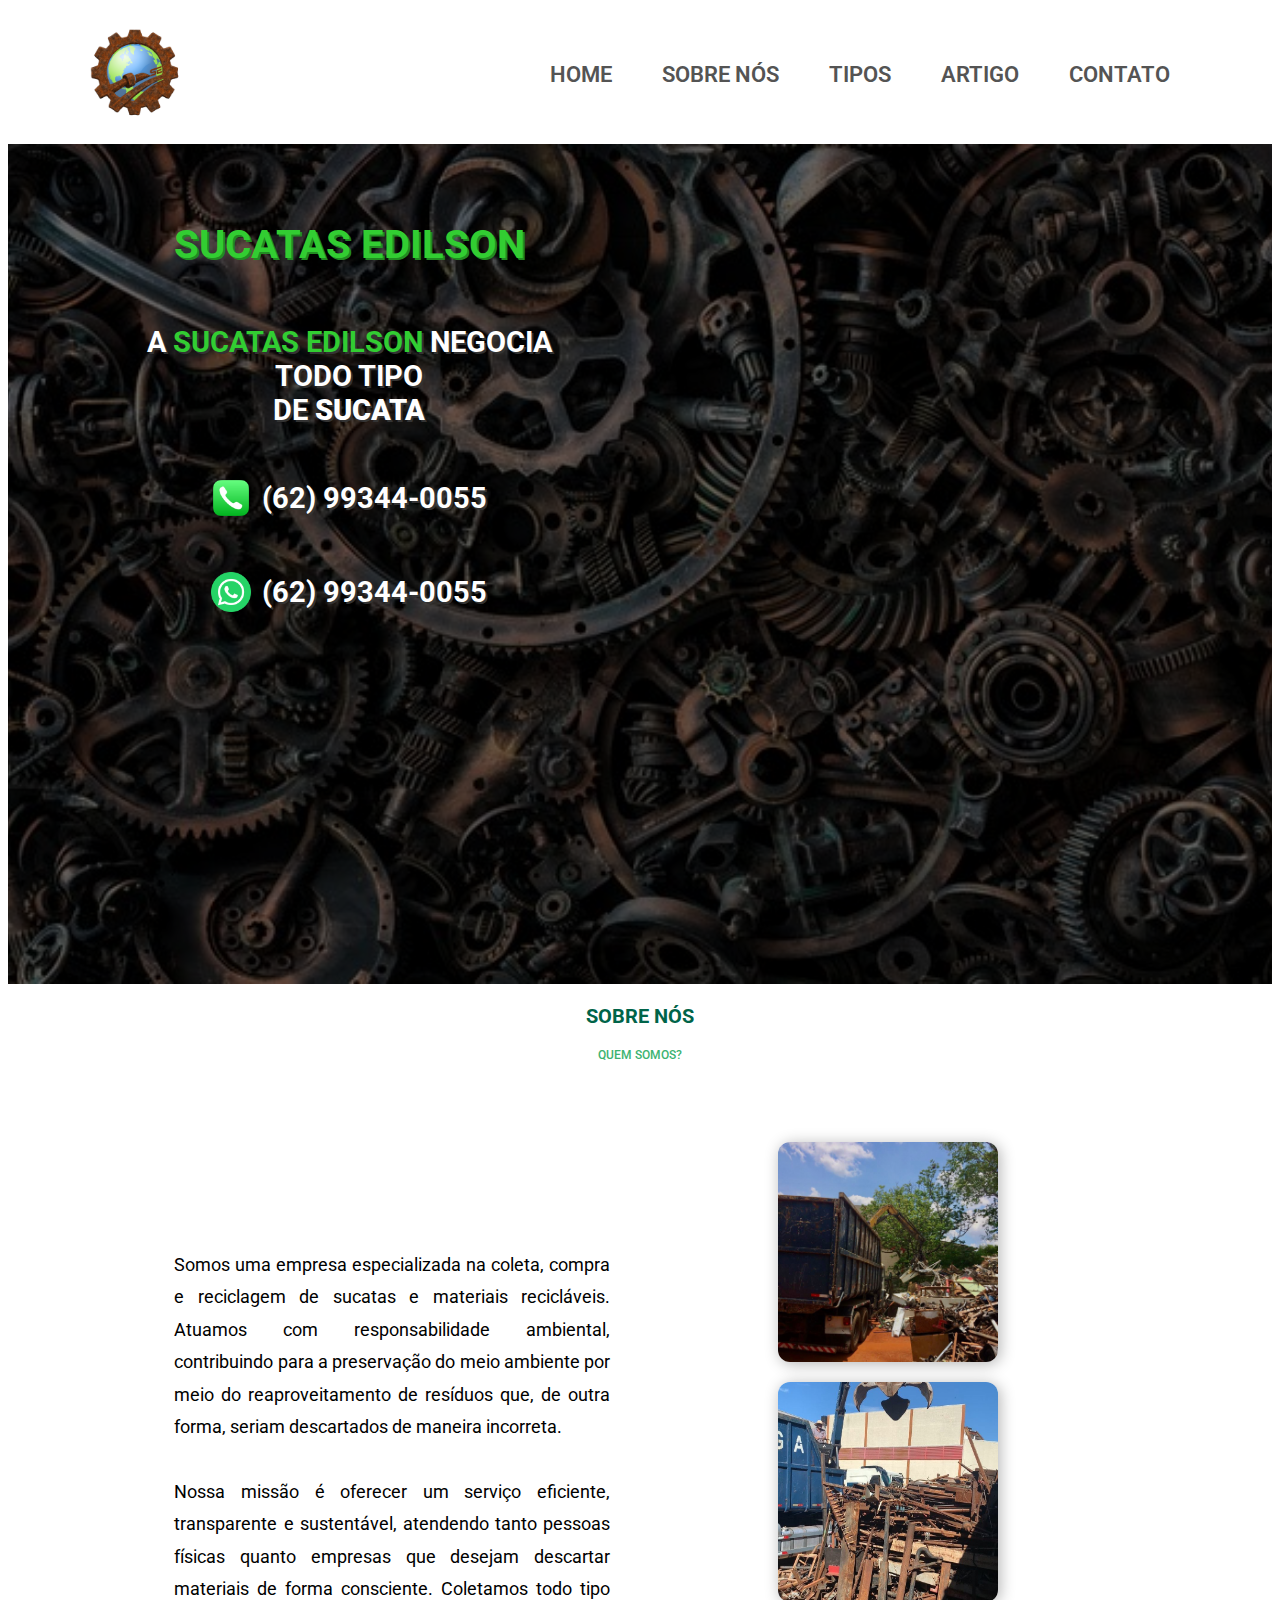
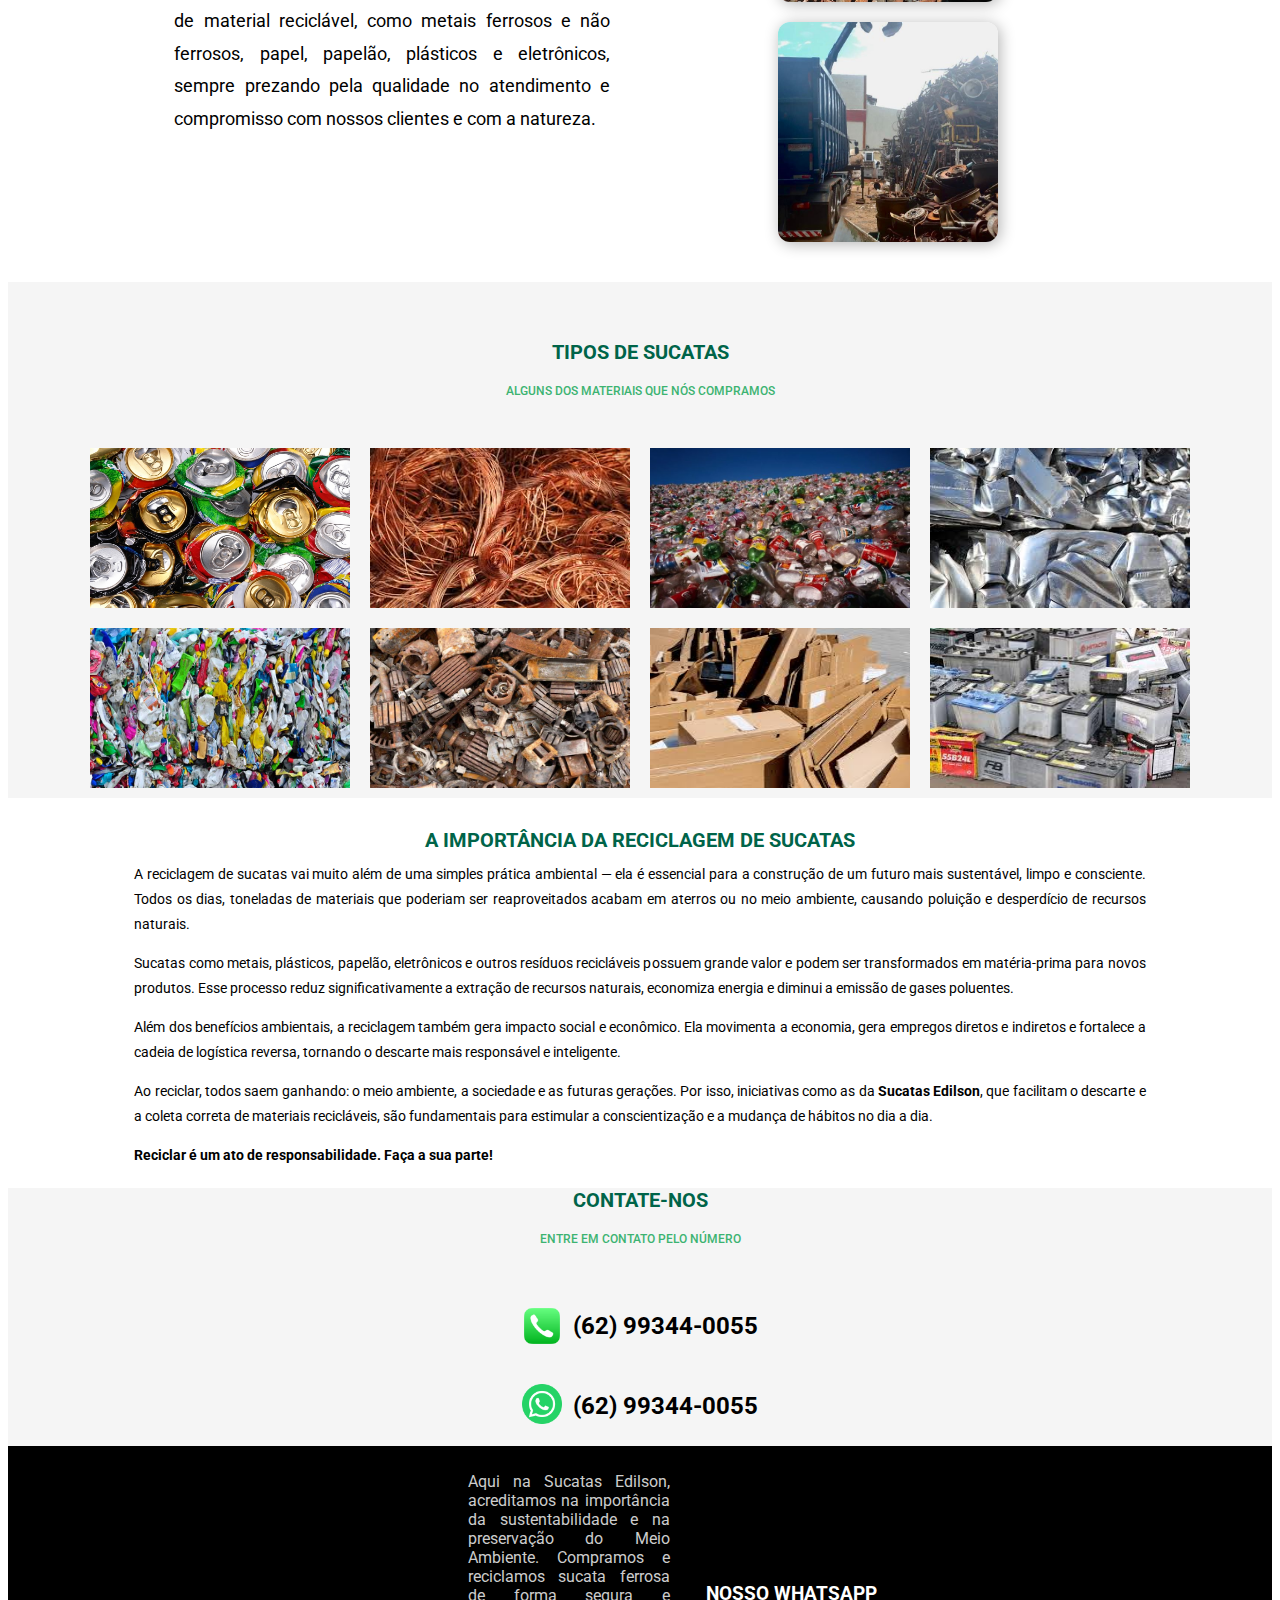
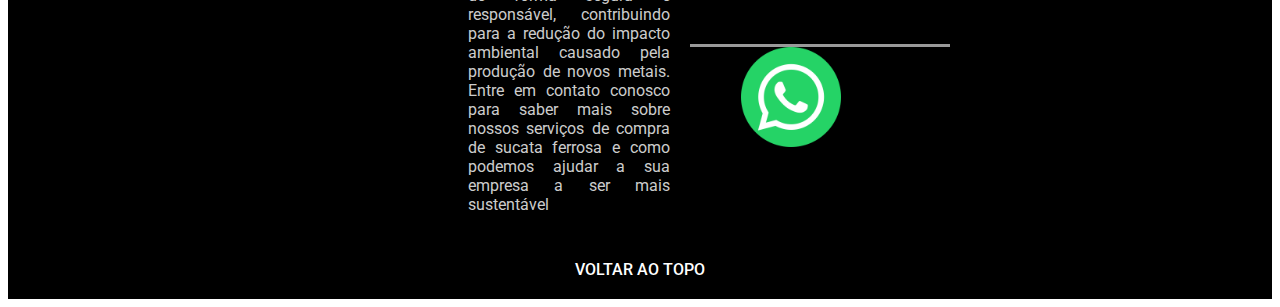
<file: index.html>
<!DOCTYPE html>
<html lang="pt-br">
<head>
   <meta charset="UTF-8">
    <meta name="viewport" content="width=device-width, initial-scale=1.0">
    <meta http-equiv="X-UA-Compatible" content="IE=edge">
    <link rel="stylesheet" href="assets/style.css">
    <link rel="shortcut icon" href="assets/images/logo.png" type="image/x-icon">
    <link rel="preconnect" href="https://fonts.googleapis.com">
    <link rel="preconnect" href="https://fonts.gstatic.com" crossorigin>
    <link href="https://fonts.googleapis.com/css2?family=Roboto:wght@400;500;700&display=swap" rel="stylesheet">
    <link rel="icon" type="image/x-icon" href="assets/images/logo.ico">
    <title>Sucatas Edilson</title>
</head>
<body>
    <header id="topo">
        <div class="section-header">
            <div class="section-header--logo">
                <img src="assets/images/logo5.png" alt="">
            </div>
            <div class="section-header--menu">
                <nav>
                    <ul>
                        <li><a href="#home">home</a></li>
                        <li><a href="#sobreNos">sobre nós</a></li>
                        <li><a href="#tipos">tipos</a></li>
                        <li><a href="#artigo">artigo</a></li>
                        <li><a href="#contato">contato</a></li>
                        
                        </div>
                <!-- <li onclick="self.location='login.html'"><a href="#entrar">entrar</a></li> -->
                    </ul>
                    
                </nav>
            </div>
        </div>
    </header>   
   

 
 
    <main>
        <section class="banner" id="home">
            <div class="banner-area">
                <div class="box">
                    <div class="banner-area--info">
                        <h1>Sucatas Edilson</h1>
                        <h2>A <span>Sucatas Edilson</span> negocia todo tipo <br>de <strong>sucata</strong> </h2>
                        <div class="banner-area--contact">
                            <div class="tel">
                                <img src="assets/images/3158177.png" alt="">
                                <h2>(62) 99344-0055</h2>
                            </div>
                            <div class="whats">
                                <img src="assets/images/3689111.png" alt=""></a>
                                <h2>(62) 99344-0055</h2>
                            </div>
                        </div>
                    </div>
                </div>
            </div>
        </section>
        <section class="aboutUs" id="sobreNos">
            <div class="section-title">Sobre nós</div>
            <div class="section-desc">quem somos?</div>
            <div class="box">
               <div class="section-aboutus">
    <div class="section-aboutus--left">
        <p>Somos uma empresa especializada na coleta, compra e reciclagem de sucatas e materiais recicláveis. Atuamos com responsabilidade ambiental, contribuindo para a preservação do meio ambiente por meio do reaproveitamento de resíduos que, de outra forma, seriam descartados de maneira incorreta.<br><br>
        Nossa missão é oferecer um serviço eficiente, transparente e sustentável, atendendo tanto pessoas físicas quanto empresas que desejam descartar materiais de forma consciente. Coletamos todo tipo de material reciclável, como metais ferrosos e não ferrosos, papel, papelão, plásticos e eletrônicos, sempre prezando pela qualidade no atendimento e compromisso com nossos clientes e com a natureza.</p>
    </div>
                        <div class="section-aboutus--right">
                        <img src="assets/images/fotoinicio.jpeg" alt="">
                        <img src="assets/images/fotoinicio2.jpeg" alt="">
                        <img src="assets/images/fotoinicio3.jpg" alt="">
                    </div>

                </div>
            </div>
        </section>
        <section class="tiposSucatas" id="tipos"><br><br>
            <div class="section-title">Tipos de sucatas</div> 
            <div class="section-desc">Alguns dos materiais que nós compramos</div>
                <div class="section-projects--photos">
                    <div class="section-projects--photo">
                        <div class="section-projects--photoarea">
                            <div class="sections-projects--photoinfo">
                                <h5>Latinhas</h5>
                                <p></p>
                            </div>
                            <img src="assets/images/latinha.jpg" alt="">
                        </div>
                    </div>
                    <div class="section-projects--photo">
                        <div class="section-projects--photoarea">
                            <div class="sections-projects--photoinfo">
                                <h5>Cobres</h5>
                                <p></p>
                            </div>
                            <img src="assets/images/cobre.jpg" alt="">
                        </div>
                    </div>
                    <div class="section-projects--photo">
                        <div class="section-projects--photoarea">
                            <div class="sections-projects--photoinfo">
                                <h5>Garrafa Pet</h5>
                                <p></p>
                            </div>
                            <img src="assets/images/pet.jpg" alt="">
                        </div>
                    </div>
                    <div class="section-projects--photo">
                        <div class="section-projects--photoarea">
                            <div class="sections-projects--photoinfo">
                                <h5>Alumínio</h5>
                                <p>vários tipos de alumínio</p>
                            </div>
                            <img src="assets/images/aluminio.jpg" alt="">
                        </div>
                    </div>
                    <div class="section-projects--photo">
                        <div class="section-projects--photoarea">
                            <div class="sections-projects--photoinfo">
                                <h5>Plásticos</h5>
                                <p></p>
                            </div>
                            <img src="assets/images/plastico.jpg" alt="">
                        </div>
                    </div>
                    <div class="section-projects--photo">
                        <div class="section-projects--photoarea">
                            <div class="sections-projects--photoinfo">
                                <h5>Sucata de Ferro</h5>
                                <p>vários tipos de sucata</p>
                            </div>
                            <img src="assets/images/ferro.jpg" alt="">
                        </div>
                    </div>
                    <div class="section-projects--photo">
                        <div class="section-projects--photoarea">
                            <div class="sections-projects--photoinfo">
                                <h5>Papelão</h5>
                                <p></p>
                            </div>
                            <img src="assets/images/papelao.jpg" alt="">
                        </div>
                    </div>
                    <div class="section-projects--photo">
                        <div class="section-projects--photoarea">
                            <div class="sections-projects--photoinfo">
                                <h5>Bateria</h5>
                                <p></p>
                            </div>
                            <img src="assets/images/bateria.jpg" alt="">
                        </div>
                    </div>
                </div>
        </section>
        <section class="artigo" id="artigo">
            <div class="section-title">A Importância da Reciclagem de Sucatas</div> 
           
            <div class="box">
               <article class="artigo-sucata">
                <p>
                    A reciclagem de sucatas vai muito além de uma simples prática ambiental — ela é essencial para a construção de um futuro mais sustentável, limpo e consciente. Todos os dias, toneladas de materiais que poderiam ser reaproveitados acabam em aterros ou no meio ambiente, causando poluição e desperdício de recursos naturais.
                </p>
                <p>
                    Sucatas como metais, plásticos, papelão, eletrônicos e outros resíduos recicláveis possuem grande valor e podem ser transformados em matéria-prima para novos produtos. Esse processo reduz significativamente a extração de recursos naturais, economiza energia e diminui a emissão de gases poluentes.
                </p>
                <p>
                    Além dos benefícios ambientais, a reciclagem também gera impacto social e econômico. Ela movimenta a economia, gera empregos diretos e indiretos e fortalece a cadeia de logística reversa, tornando o descarte mais responsável e inteligente.
                </p>
                <p>
                    Ao reciclar, todos saem ganhando: o meio ambiente, a sociedade e as futuras gerações. Por isso, iniciativas como as da <strong>Sucatas Edilson</strong>, que facilitam o descarte e a coleta correta de materiais recicláveis, são fundamentais para estimular a conscientização e a mudança de hábitos no dia a dia.
                </p>
                <p>
                    <strong>Reciclar é um ato de responsabilidade. Faça a sua parte!</strong>
                </p>
</article>

            </div>
        </section>
        <section class="contact" id="contato">
            <div class="section-title">Contate-nos</div>
            <div class="section-desc">Entre em contato pelo número</div>
            <div class="box">
                <div class="contact--email">
                    <div class="tel">
                        <img src="assets/images/3158177.png" alt="">
                        <h2>(62) 99344-0055</h2>
                    </div>
                    <div class="whats">
                        <a href="https://wa.me/5562993440055" target="_blank"><img src="assets/images/3689111.png" alt=""></a>
                        <h2>(62) 99344-0055</h2>
                    </div>
                </div>
            </div>
        </section>
    </main>
    <footer>
        <div class="box">
            <div class="footer">
                <div class="footer-1">
                    <div class="footer-1--social">
                        <div class="section-team--social">
                            
                        </div>
                    </div>
                    <div class="footer-1--project">
                       
                    </div>
                </div>
                <div class="footer-2">
                    <p>Aqui na Sucatas Edilson, acreditamos na importância da sustentabilidade e na preservação do Meio Ambiente. Compramos e reciclamos sucata ferrosa de forma segura e responsável, contribuindo para a redução do impacto ambiental causado pela produção de novos metais. Entre em contato conosco para saber mais sobre nossos serviços de compra de sucata ferrosa e como podemos ajudar a sua empresa a ser mais sustentável </p>
                </div>
                <div class="footer-3">
                    <h3>nosso whatsapp</h3>
                    <div class="line"></div>
                    <div class="section-buttons">
                        <a href="https://wa.me/5562993440055" class="button"><img src="assets/images/3689111.png" alt=""></a>
                    </div>
                </div>
            </div>
            <div class="voltar">
                <a href="#topo">voltar ao Topo</a>
            </div>
        </div>    
    </footer>   
</body>
</html>
</file>
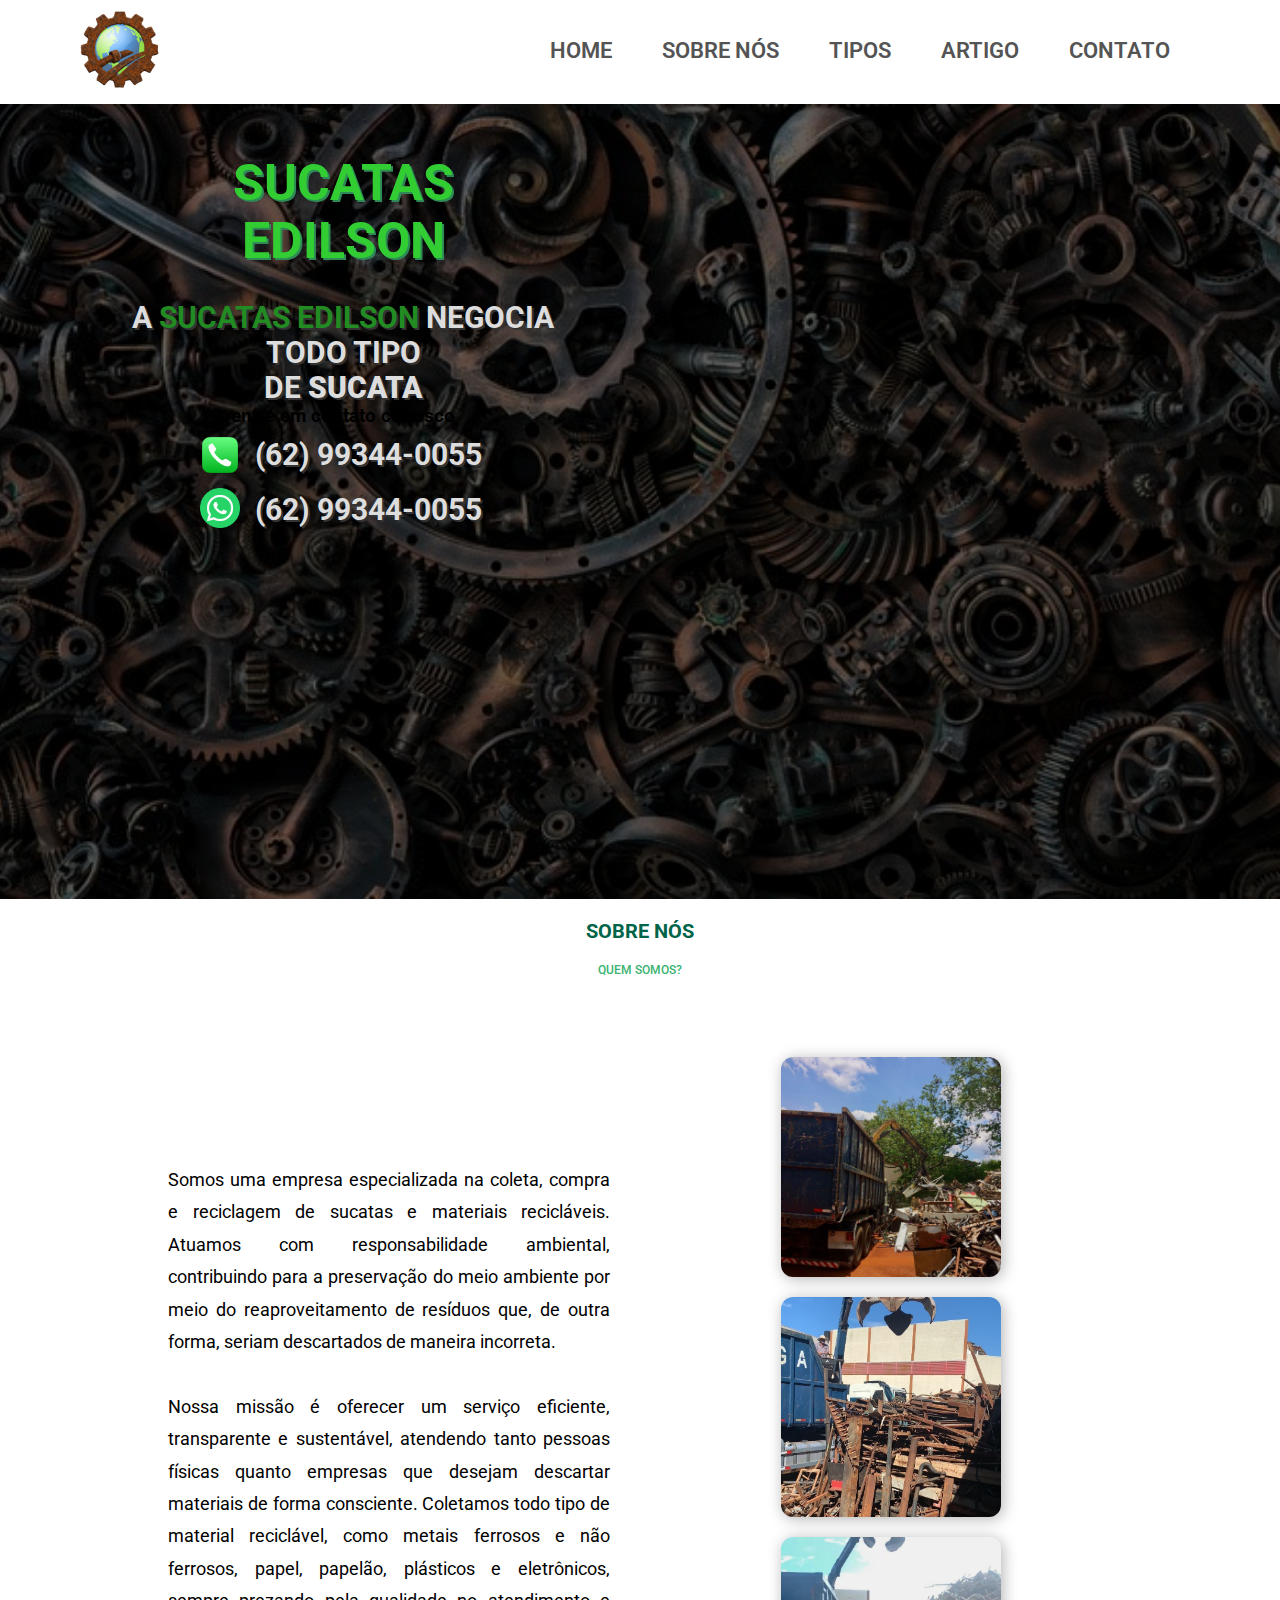
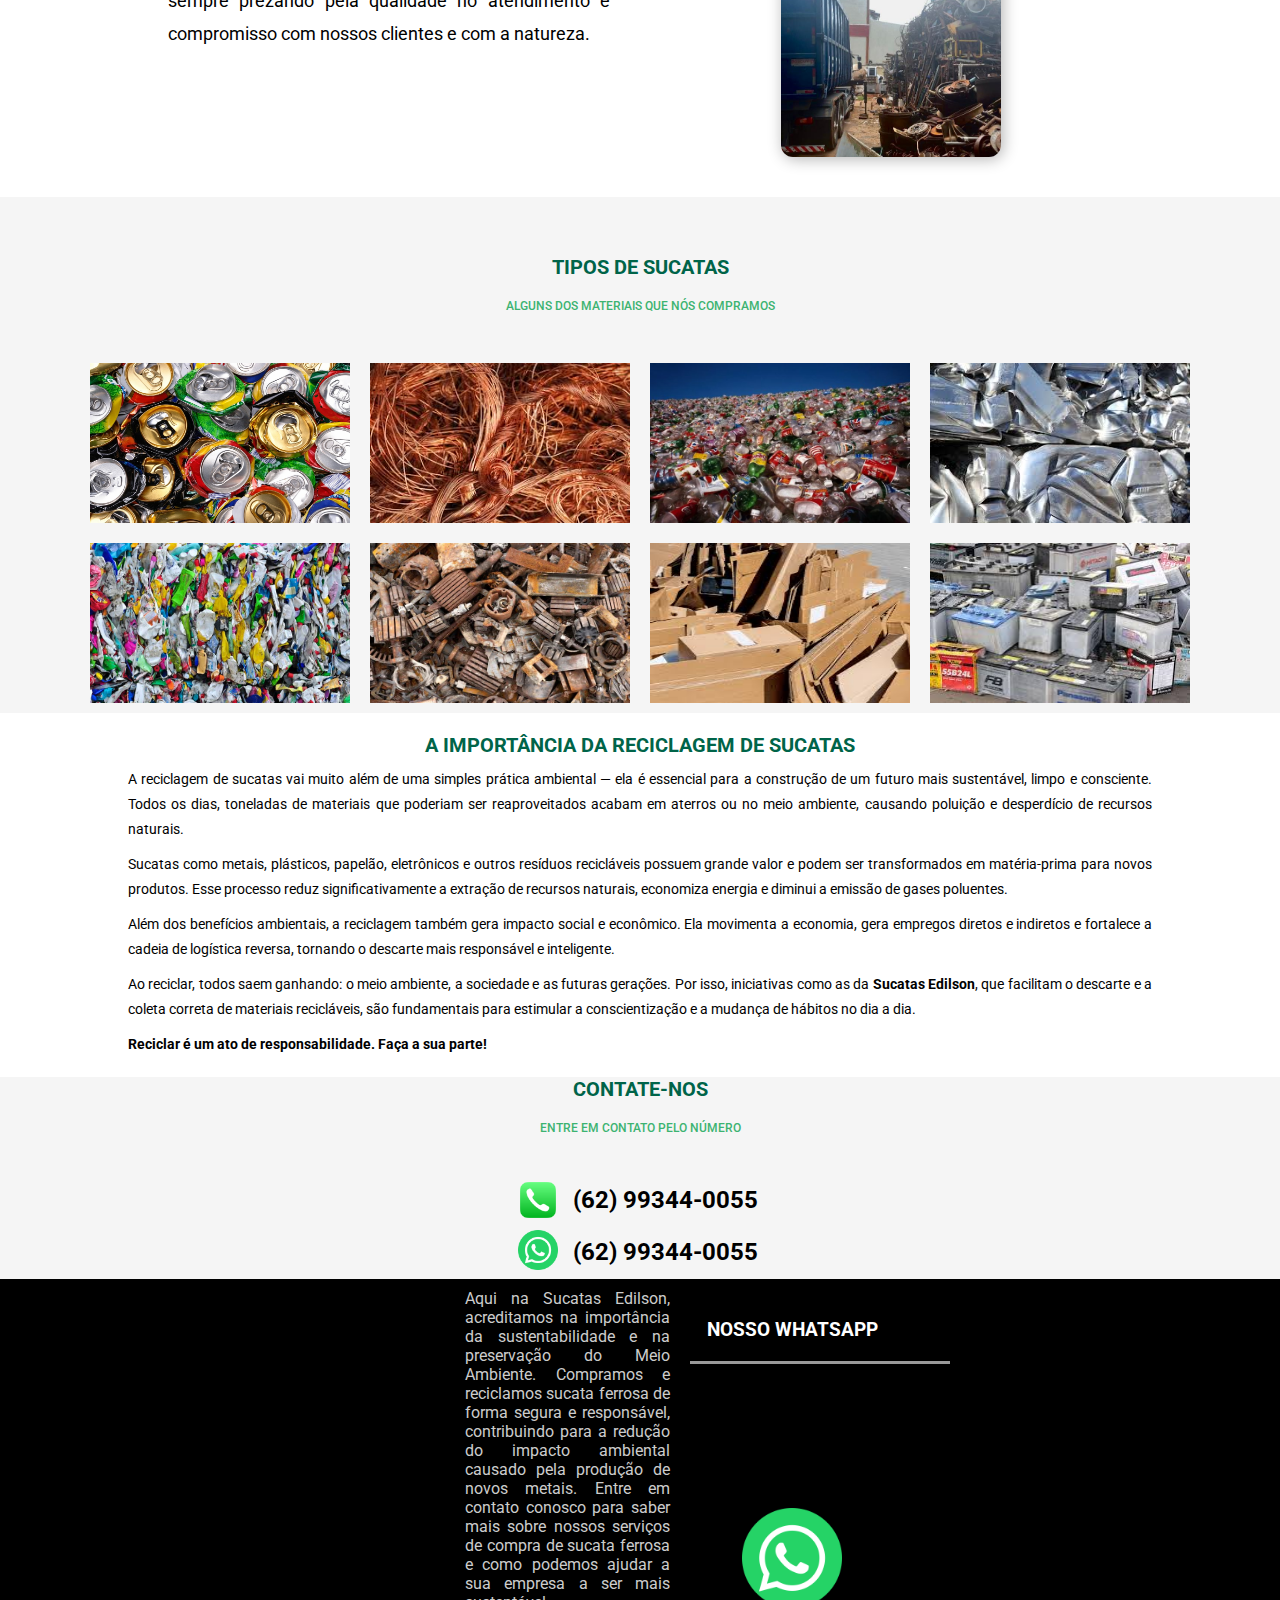
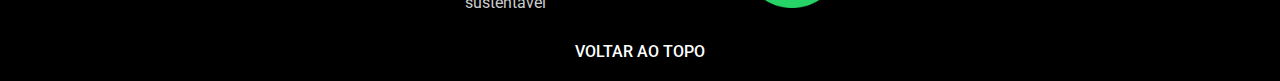
<file: sucatas_ribeiro/index.html>
<!DOCTYPE html>
<html lang="pt-br">
<head>
    <meta charset="UTF-8">
    <meta http-equiv="X-UA-Compatible" content="IE=edge">
    <meta name="viewport" content="width=device-width, initial-scale=1.0">
    <link rel="stylesheet" href="assets/style.css">
      <link rel="shortcut icon" href="assets/images/logo.png" type="image/x-icon">
    <link rel="preconnect" href="https://fonts.googleapis.com">
    <link rel="preconnect" href="https://fonts.gstatic.com" crossorigin>
    <link href="https://fonts.googleapis.com/css2?family=Roboto:wght@400;500;700&display=swap" rel="stylesheet">
    <link rel="icon" type="image/x-icon" href="assets/images/logo.ico">
    <title>Sucatas Edilson</title>
</head>
<body>
    <header id="topo">
        <div class="section-header">
            <div class="section-header--logo">
                <img src="assets/images/logo3.png" alt="">
            </div>
            <div class="section-header--menu">
                <nav>
                    <ul>
                        <li><a href="#home">home</a></li>
                        <li><a href="#sobreNos">sobre nós</a></li>
                        <li><a href="#tipos">tipos</a></li>
                        <li><a href="#artigo">artigo</a></li>
                        <li><a href="#contato">contato</a></li>
                        
                        </div>
                <!-- <li onclick="self.location='login.html'"><a href="#entrar">entrar</a></li> -->
                    </ul>
                    
                </nav>
            </div>
        </div>
    </header>   
   

 
 
    <main>
        <section class="banner" id="home">
            <div class="banner-area">
                <div class="box">
                    <div class="banner-area--info">
                        <h1>Sucatas Edilson</h1>
                        <h2>A <span>Sucatas Edilson</span> negocia todo tipo <br>de <strong>sucata</strong> </h2>
                        <h3>entre em contato conosco</h3>
                        <div class="banner-area--contact">
                            <div class="tel">
                                <img src="assets/images/3158177.png" alt="">
                                <h2>(62) 99344-0055</h2>
                            </div>
                            <div class="whats">
                                <a href="https://wa.me/55629934400553" target="_blank"><img src="assets/images/3689111.png" alt=""></a>
                                <h2>(62) 99344-0055</h2>
                            </div>
                        </div>
                    </div>
                </div>
            </div>
        </section>
        <section class="aboutUs" id="sobreNos">
            <div class="section-title">Sobre nós</div>
            <div class="section-desc">quem somos?</div>
            <div class="box">
               <div class="section-aboutus">
    <div class="section-aboutus--left">
        <p>Somos uma empresa especializada na coleta, compra e reciclagem de sucatas e materiais recicláveis. Atuamos com responsabilidade ambiental, contribuindo para a preservação do meio ambiente por meio do reaproveitamento de resíduos que, de outra forma, seriam descartados de maneira incorreta.<br><br>
        Nossa missão é oferecer um serviço eficiente, transparente e sustentável, atendendo tanto pessoas físicas quanto empresas que desejam descartar materiais de forma consciente. Coletamos todo tipo de material reciclável, como metais ferrosos e não ferrosos, papel, papelão, plásticos e eletrônicos, sempre prezando pela qualidade no atendimento e compromisso com nossos clientes e com a natureza.</p>
    </div>
                        <div class="section-aboutus--right">
                        <img src="assets/images/fotoinicio.jpeg" alt="">
                        <img src="assets/images/fotoinicio2.jpeg" alt="">
                        <img src="assets/images/fotoinicio3.jpg" alt="">
                    </div>

                </div>
            </div>
        </section>
        <section class="tiposSucatas" id="tipos"><br><br>
            <div class="section-title">Tipos de sucatas</div> 
            <div class="section-desc">Alguns dos materiais que nós compramos</div>
                <div class="section-projects--photos">
                    <div class="section-projects--photo">
                        <div class="section-projects--photoarea">
                            <div class="sections-projects--photoinfo">
                                <h5>Latinhas</h5>
                                <p></p>
                            </div>
                            <img src="assets/images/latinha.jpg" alt="">
                        </div>
                    </div>
                    <div class="section-projects--photo">
                        <div class="section-projects--photoarea">
                            <div class="sections-projects--photoinfo">
                                <h5>Cobres</h5>
                                <p></p>
                            </div>
                            <img src="assets/images/cobre.jpg" alt="">
                        </div>
                    </div>
                    <div class="section-projects--photo">
                        <div class="section-projects--photoarea">
                            <div class="sections-projects--photoinfo">
                                <h5>Garrafa Pet</h5>
                                <p></p>
                            </div>
                            <img src="assets/images/pet.jpg" alt="">
                        </div>
                    </div>
                    <div class="section-projects--photo">
                        <div class="section-projects--photoarea">
                            <div class="sections-projects--photoinfo">
                                <h5>Alumínio</h5>
                                <p>vários tipos de alumínio</p>
                            </div>
                            <img src="assets/images/aluminio.jpg" alt="">
                        </div>
                    </div>
                    <div class="section-projects--photo">
                        <div class="section-projects--photoarea">
                            <div class="sections-projects--photoinfo">
                                <h5>Plásticos</h5>
                                <p></p>
                            </div>
                            <img src="assets/images/plastico.jpg" alt="">
                        </div>
                    </div>
                    <div class="section-projects--photo">
                        <div class="section-projects--photoarea">
                            <div class="sections-projects--photoinfo">
                                <h5>Sucata de Ferro</h5>
                                <p>vários tipos de sucata</p>
                            </div>
                            <img src="assets/images/ferro.jpg" alt="">
                        </div>
                    </div>
                    <div class="section-projects--photo">
                        <div class="section-projects--photoarea">
                            <div class="sections-projects--photoinfo">
                                <h5>Papelão</h5>
                                <p></p>
                            </div>
                            <img src="assets/images/papelao.jpg" alt="">
                        </div>
                    </div>
                    <div class="section-projects--photo">
                        <div class="section-projects--photoarea">
                            <div class="sections-projects--photoinfo">
                                <h5>Bateria</h5>
                                <p></p>
                            </div>
                            <img src="assets/images/bateria.jpg" alt="">
                        </div>
                    </div>
                </div>
        </section>
        <section class="artigo" id="artigo">
            <div class="section-title">A Importância da Reciclagem de Sucatas</div> 
           
            <div class="box">
               <article class="artigo-sucata">
                <p>
                    A reciclagem de sucatas vai muito além de uma simples prática ambiental — ela é essencial para a construção de um futuro mais sustentável, limpo e consciente. Todos os dias, toneladas de materiais que poderiam ser reaproveitados acabam em aterros ou no meio ambiente, causando poluição e desperdício de recursos naturais.
                </p>
                <p>
                    Sucatas como metais, plásticos, papelão, eletrônicos e outros resíduos recicláveis possuem grande valor e podem ser transformados em matéria-prima para novos produtos. Esse processo reduz significativamente a extração de recursos naturais, economiza energia e diminui a emissão de gases poluentes.
                </p>
                <p>
                    Além dos benefícios ambientais, a reciclagem também gera impacto social e econômico. Ela movimenta a economia, gera empregos diretos e indiretos e fortalece a cadeia de logística reversa, tornando o descarte mais responsável e inteligente.
                </p>
                <p>
                    Ao reciclar, todos saem ganhando: o meio ambiente, a sociedade e as futuras gerações. Por isso, iniciativas como as da <strong>Sucatas Edilson</strong>, que facilitam o descarte e a coleta correta de materiais recicláveis, são fundamentais para estimular a conscientização e a mudança de hábitos no dia a dia.
                </p>
                <p>
                    <strong>Reciclar é um ato de responsabilidade. Faça a sua parte!</strong>
                </p>
</article>

            </div>
        </section>
        <section class="contact" id="contato">
            <div class="section-title">Contate-nos</div>
            <div class="section-desc">Entre em contato pelo número</div>
            <div class="box">
                <div class="contact--email">
                    <div class="tel">
                        <img src="assets/images/3158177.png" alt="">
                        <h2>(62) 99344-0055</h2>
                    </div>
                    <div class="whats">
                        <a href="https://wa.me/5562993440055" target="_blank"><img src="assets/images/3689111.png" alt=""></a>
                        <h2>(62) 99344-0055</h2>
                    </div>
                </div>
            </div>
        </section>
    </main>
    <footer>
        <div class="box">
            <div class="footer">
                <div class="footer-1">
                    <div class="footer-1--social">
                        <div class="section-team--social">
                            
                        </div>
                    </div>
                    <div class="footer-1--project">
                       
                    </div>
                </div>
                <div class="footer-2">
                    <p>Aqui na Sucatas Edilson, acreditamos na importância da sustentabilidade e na preservação do Meio Ambiente. Compramos e reciclamos sucata ferrosa de forma segura e responsável, contribuindo para a redução do impacto ambiental causado pela produção de novos metais. Entre em contato conosco para saber mais sobre nossos serviços de compra de sucata ferrosa e como podemos ajudar a sua empresa a ser mais sustentável </p>
                </div>
                <div class="footer-3">
                    <h3>nosso whatsapp</h3>
                    <div class="line"></div>
                    <div class="section-buttons">
                        <a href="https://wa.me/5562993440055" class="button"><img src="assets/images/3689111.png" alt=""></a>
                    </div>
                </div>
            </div>
            <div class="voltar">
                <a href="#topo">voltar ao Topo</a>
            </div>
        </div>    
    </footer>   
</body>
</html>
</file>
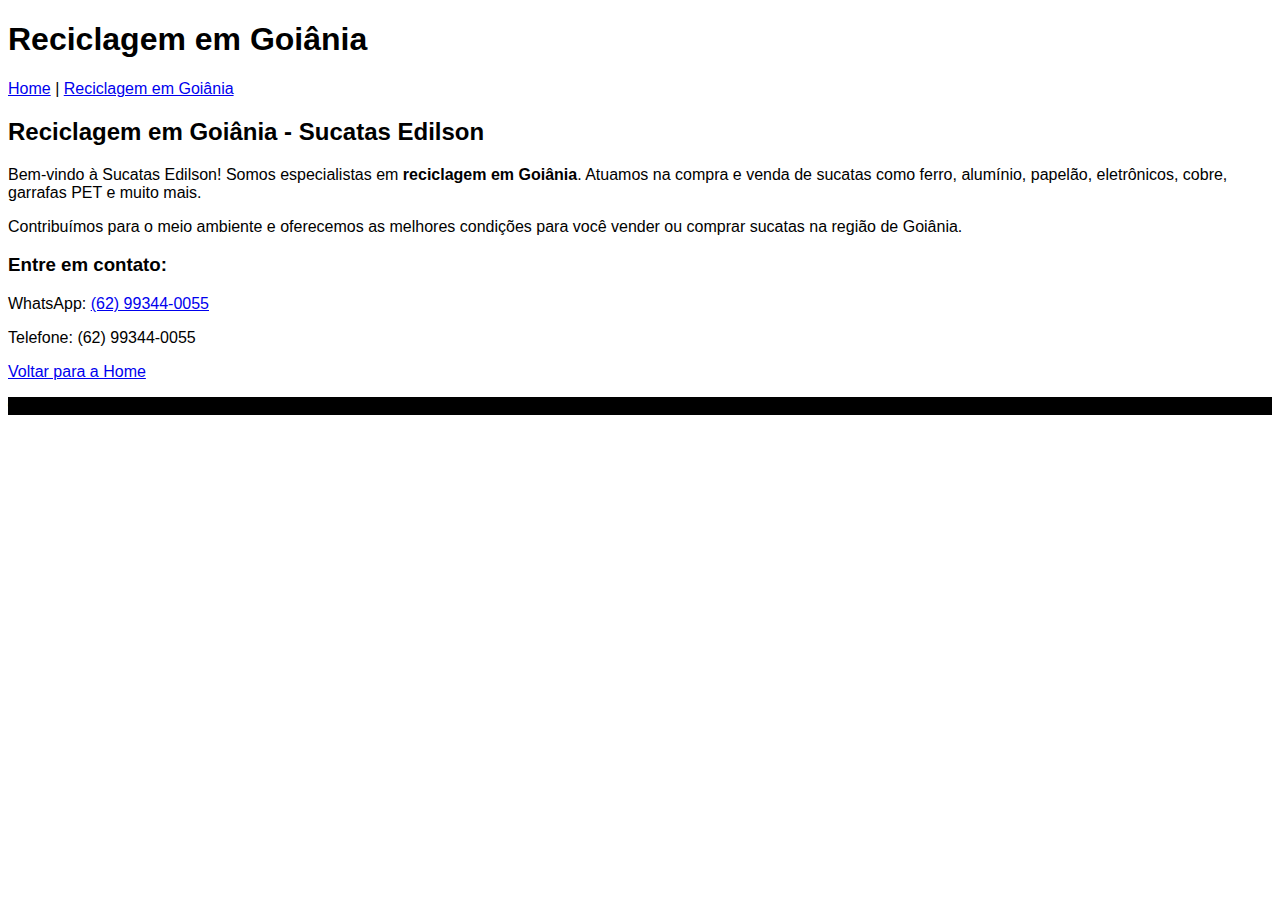
<file: reciclagem-em-goiania.html>
<!DOCTYPE html>
<html lang="pt-br">
<head>
  <meta charset="UTF-8">
  <meta name="viewport" content="width=device-width, initial-scale=1.0">
  <meta http-equiv="X-UA-Compatible" content="IE=edge">
  
  <title>Reciclagem em Goiânia | Sucatas Edilson</title>
  <meta name="description" content="Procura reciclagem em Goiânia? A Sucatas Edilson compra e vende sucatas: ferro, alumínio, papelão, eletrônicos e muito mais. Atendimento rápido e preço justo.">
  <meta name="robots" content="index, follow">

  <link rel="stylesheet" href="assets/style.css">
  <link rel="icon" type="image/png" href="assets/images/logo5.png">
</head>

<body>
  <header>
    <h1>Reciclagem em Goiânia</h1>
    <nav>
      <a href="index.html">Home</a> |
      <a href="reciclagem-em-goiania.html">Reciclagem em Goiânia</a>
    </nav>
  </header>

  <main>
    <h2>Reciclagem em Goiânia - Sucatas Edilson</h2>
    <p>Bem-vindo à Sucatas Edilson! Somos especialistas em <strong>reciclagem em Goiânia</strong>. Atuamos na compra e venda de sucatas como ferro, alumínio, papelão, eletrônicos, cobre, garrafas PET e muito mais.</p>

    <p>Contribuímos para o meio ambiente e oferecemos as melhores condições para você vender ou comprar sucatas na região de Goiânia.</p>

    <h3>Entre em contato:</h3>
    <p>WhatsApp: <a href="https://wa.me/5562993440055">(62) 99344-0055</a></p>
    <p>Telefone: (62) 99344-0055</p>

    <p><a href="index.html">Voltar para a Home</a></p>
  </main>

  <footer>
    <p>&copy; 2025 - Sucatas Edilson - Reciclagem em Goiânia</p>
  </footer>
</body>
</html>
</file>
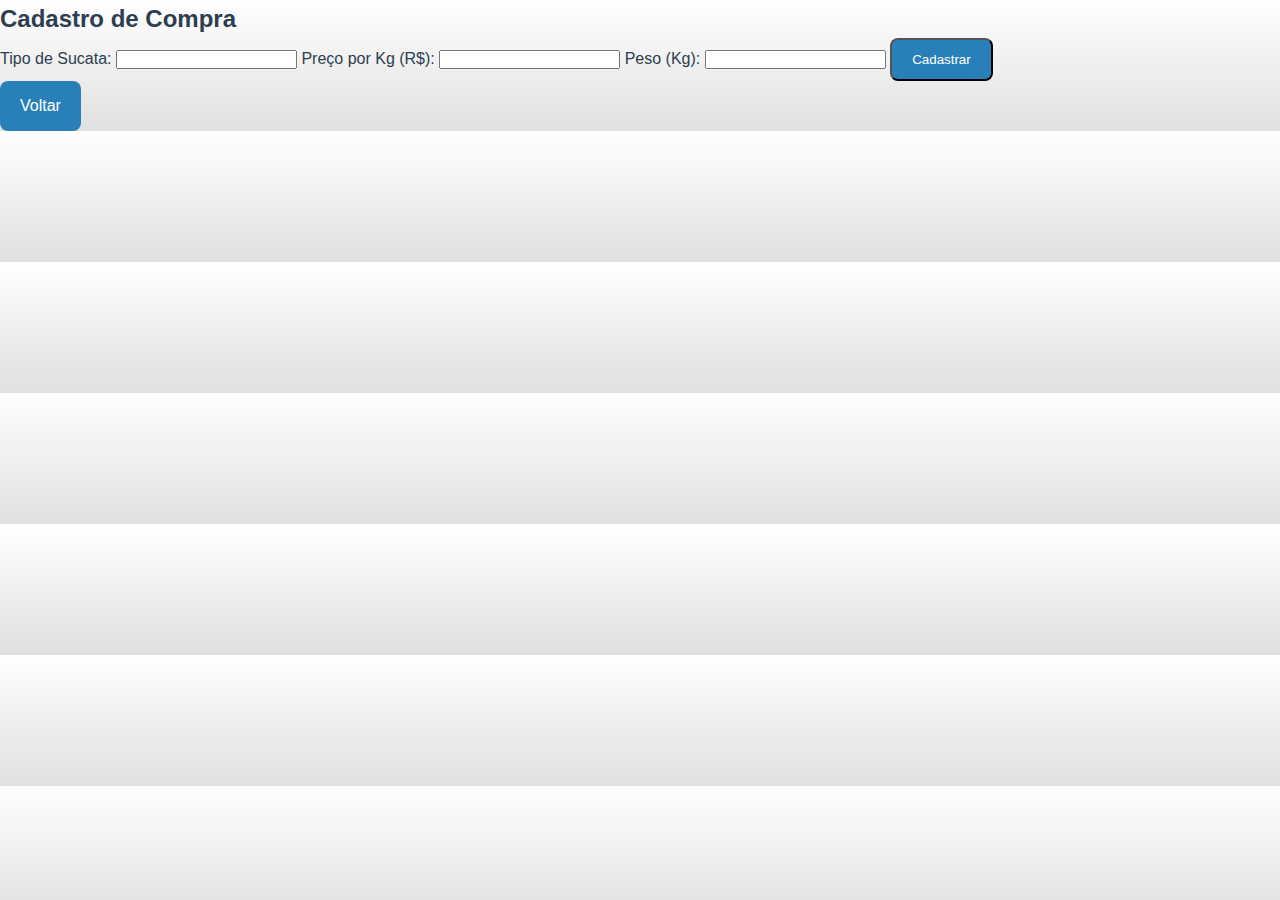
<file: sucatas_ribeiro/cadastro.html>
<!DOCTYPE html>
<html lang="pt-br">
<head>
    <meta charset="UTF-8">
    <title>Cadastrar Compra - Sucatas Ribeiro</title>
    <link rel="stylesheet" href="style.css">
</head>
<body>
    <div class="container">
        <h2>Cadastro de Compra</h2>
        <form method="POST">
            <label>Tipo de Sucata:</label>
            <input type="text" name="tipo" required>

            <label>Preço por Kg (R$):</label>
            <input type="number" step="0.01" name="preco" required>

            <label>Peso (Kg):</label>
            <input type="number" step="0.01" name="peso" required>

            <button type="submit" class="btn">Cadastrar</button>
        </form>
        <a href="/" class="btn">Voltar</a>
    </div>
</body>
</html>
</file>
<file: assets/style.css>
body {
    font-family: 'Roboto', sans-serif;
}

/* ===================== TITULOS ===================== */
.section-title,
.section-desc {
    text-align: center;
    text-transform: uppercase;
}

.section-title {
    font-size: 20px;
    font-weight: 700;
    margin-top: 20px;
    color: #006449;
}

.section-desc {
    font-size: 12px;
    font-weight: 500;
    color: #3CB371;
    margin-top: 20px;
    margin-bottom: 40px;
}

/* ===================== CABEÇALHO ===================== */
.section-header {
    max-width: 1140px;
    margin: auto;
    display: flex;
    justify-content: space-between;
}

.section-header--logo img {
    width: 90px;
    height: 90px;
    padding: 20px;
}

.section-header--menu {
    flex: 1;
    display: flex;
    justify-content: flex-end;
}

.section-header--menu ul {
    display: flex;
}

.section-header--menu li {
    list-style: none;
}

.section-header--menu li a {
    height: 100px;
    color: #545454;
    text-transform: uppercase;
    font-size: 22px;
    font-weight: 600;
    text-decoration: none;
    display: flex;
    align-items: center;
    margin-right: 30px;
    padding: 0 10px;
    border-bottom: 4px solid #fff;
    transition: all 0.4s ease;
}

.section-header--menu li a:hover {
    color: #00c89f;
    border-bottom: 4px solid #006449;
}

/* ===================== BANNER ===================== */
.banner {
    height: calc(110vh - 105px);
    background-image: url('../assets/images/bg1.jpg');
    background-size: cover;
    background-position: center;
     height: calc(100vh - 60px);
    background-image: url('../assets/images/bg1.jpg');
    background-size: cover;
    background-position: center;
    display: flex;
    align-items: center;
    justify-content: center;
    padding-top: 0;
    margin-top: 0;
}

.banner-area {
    width: 100%;
    height: 100%;
    background-color: rgba(0,0,0,0.6);
}

.box {
    max-width: 80%;
    margin: auto;
    text-align: center;
}

.banner-area h1 {
    color: #32CD32;
    text-transform: uppercase;
    font-size: 40px;
    font-weight: 700;
    padding-top: 50px;
    text-shadow: 2px 2px #228B22;
}

.banner-area h2 {
    color: #fff;
    text-transform: uppercase;
    font-size: 29px;
    padding-top: 30px;
    text-shadow: 2px 2px #333;
}

.banner-area span {
    color: #32CD32;
}

.tel,
.whats {
    display: flex;
    justify-content: center;
    align-items: center;
}

.tel img,
.whats img {
    width: 40px;
    height: 40px;
    padding: 5px;
}

.tel h2,
.whats h2 {
    text-align: center;
    padding: 6px;
}

.banner-area--info {
    width: 430px;
}

/* ===================== SOBRE ===================== */
.section-aboutus {
    display: flex;
    justify-content: center;
    align-items: center;
    gap: 60px;
    padding: 40px;
    flex-wrap: wrap;
}

.section-aboutus--left {
    flex: 1;
    min-width: 400px;
}

.section-aboutus--left p {
    font-size: 18px;
    line-height: 1.8;
    text-align: justify;
}

.section-aboutus--right {
    display: flex;
    gap: 20px;
    flex: 1;
    min-width: 400px;
    justify-content: center;
    flex-wrap: wrap;
}

.section-aboutus--right img {
    width: 220px;
    height: 220px;
    object-fit: cover;
    border-radius: 12px;
    box-shadow: 2px 2px 15px rgba(0,0,0,0.3);
    transition: transform 0.3s;
}

.section-aboutus--right img:hover {
    transform: scale(1.05);
}

/* ===================== TIPOS DE SUCATA ===================== */
.tiposSucatas {
    background-color: #f5f5f5;
}

.section-projects--photos {
    display: flex;
    flex-wrap: wrap;
    max-width: 1140px;
    margin: 30px auto;
    justify-content: center;
}

.section-projects--photo {
    width: 280px;
}

.section-projects--photoarea {
    margin: 10px;
    width: 260px;
    height: 160px;
    position: relative;
}

.section-projects--photoarea img {
    width: 100%;
    height: 100%;
}

.sections-projects--photoinfo {
    display: none;
    position: absolute;
    background-color: rgba(0,0,0,0.5);
    width: 100%;
    height: 100%;
    justify-content: center;
    align-items: center;
    color: #fff;
    flex-direction: column;
}

.sections-projects--photoinfo h5 {
    font-size: 18px;
    font-weight: 600;
    margin-bottom: 5px;
}

.section-projects--photoarea:hover .sections-projects--photoinfo,
.section-projects--photoarea .sections-projects--photoinfo.active {
    display: flex;
}

/* ===================== ARTIGO ===================== */
.artigo-sucata p {
    font-size: 14px;
    line-height: 25px;
    text-align: justify;
    margin-top: 10px;
}

/* ===================== CONTATO ===================== */
.contact {
    background-color: #f5f5f5;
}

/* ===================== RODAPÉ ===================== */
footer {
    background-color: #000;
}

.footer {
    max-width: 80%;
    color: #fff;
    display: flex;
    flex-wrap: wrap;
    margin: auto;
}

.footer-1,
.footer-2,
.footer-3 {
    width: 25%;
    margin: 10px;
}

.footer-1 {
    display: flex;
    flex-direction: column;
}

.footer-2 {
    color: #ccc;
    text-align: justify;
}

.footer-3 {
    display: flex;
    flex-direction: column;
    align-items: center;
    justify-content: center;
}

.footer-3 h3 {
    text-transform: uppercase;
    text-align: center;
    padding-top: 30px;
}

.footer-3 .line {
    width: 260px;
    height: 3px;
    background-color: #999;
    margin: 20px auto 0;
}

.footer-3 img {
    width: 100px;
}

/* ===================== VOLTAR ===================== */
.voltar a {
    font-family: 'Roboto', sans-serif;
    font-weight: 500;
    text-transform: uppercase;
    text-decoration: none;
    color: #fff;
}

.voltar {
    max-width: 1140px;
    padding: 20px;
    margin: auto;
}

/* ===================== RESPONSIVIDADE ===================== */
@media (max-width: 1024px) {
    .section-header--menu li a {
        font-size: 18px;
        margin-right: 13px;
        padding: 0 5px;
    }

    .section-aboutus--right {
        width: 320px;
    }

    .section-aboutus--right img {
        width: 300px;
    }

    .footer {
        flex-direction: column;
    }

    .footer-1,
    .footer-2,
    .footer-3 {
        width: 80%;
        margin: auto;
    }

    .footer-3 img {
        margin-top: 30px;
    }
}

@media (max-width: 850px) {
    .section-header--menu li a {
        display: none;
    }

    .banner-area h1 {
        font-size: 20px;
        padding-top: 20px;
       
    }

    .banner-area h2 {
        font-size: 11px; /* <-- Ajustado */
        padding-top: 5px;
    }

    .section-aboutus {
        flex-direction: column;
        gap: 20px;
        padding: 20px;
    }

    .section-aboutus--right {
        width: 100%;
    }

    .section-aboutus--right img {
        width: 80%;
        height: auto;
    }

    .footer {
        flex-direction: column;
    }

    .footer-1,
    .footer-2,
    .footer-3 {
        width: 80%;
        margin: auto;
    }

    .footer-3 img {
        width: 60px;
    }

    .banner-area--info {
    position: absolute;
    left: 50%;
    transform: translateX(-50%);
}

}

/* ===================== ANIMAÇÕES ===================== */
@keyframes clockwise {
    0% { transform: rotate(0deg); }
    100% { transform: rotate(360deg); }
}

@keyframes counter-clockwise {
    0% { transform: rotate(0deg); }
    100% { transform: rotate(-360deg); }
}

/* ===================== GEARBOX ===================== */
.gearbox {
    background: #111;
    height: 100px;
    width: 130px;
    position: relative;
    border-radius: 6px;
    overflow: hidden;
    box-shadow: 0px 0px 0px 1px rgba(255, 255, 255, 0.1);
}

.gearbox .overlay {
    position: absolute;
    top: 0;
    left: 0;
    border-radius: 6px;
    width: 100%;
    height: 100%;
    z-index: 10;
    background: transparent;
    box-shadow: inset 0px 0px 20px black;
}
</file>
<file: sucatas_ribeiro/assets/style.css>
*{
    margin: 0;
    padding: 0;
}
body {
    font-family: 'Roboto', sans-serif;
}
.section-title,
.section-desc{
    text-align: center;
    text-transform: uppercase;
}
.section-title {
    font-size: 20px;
    font-weight:700;
    margin-top: 20px;
    color: #006449;
}
.section-desc{
    font-size: 12px;
    font-weight:500;
    color: #3CB371;
    margin-top: 20px;
    margin-bottom: 40px;
}
.section-header {
    max-width: 1140px;
    margin: auto;
    display: flex;
    justify-content: space-between;
}
.section-header--logo img {
    width: 80px;
    height: 80px;
    padding: 10px;
}
.section-header--menu{
    flex: 1;
    display: flex;
    justify-content: flex-end;
}
.section-header--menu ul{
    display: flex;
    
}
.section-header--menu li {
    list-style: none;
    
}
.section-header--menu li a {
    height: 100px;
    color: #545454;
    text-transform: uppercase;
    font-size: 22px;
    font-weight: 600;
    text-decoration: none;
    display: flex;
    align-items: center;
    margin-right: 30px;
    padding-left: 10px;
    padding-right: 10px;
    border-bottom: 4px solid #fff;
}
.section-header--menu li a:hover {
    color:#00c89f;
    border-bottom: 4px solid #006449;
    transition: 1.2s;
}
.banner {
    height: calc(100vh - 105px);
    background-image: url('../assets/images/bg1.jpg');
    background-size: cover;
    background-position: center;
}
.banner-area {
    width: 100%;
    height: 100%;
    background-color: rgba(0,0,0,0.6);
}
.box {
    max-width: 80%;
    margin: auto;
    text-align: center;
}
.banner-area h1{
    color: #32CD32	;
    text-transform: uppercase;
    font-size: 50px;
    font-weight: 700;
    padding-top: 50px;
    text-shadow: 2px 2px  #2E8B57;
}
.banner-area h2 {
    color: #ddd;
    text-transform: uppercase;
    font-size: 30px;
    padding-top: 30px;
    text-shadow: 2px 2px #333;
}
.banner-area span {
    color: #228B22;
}
.tel,
.whats {
    display: flex;
    justify-content: center;
    align-items: center;
}
.tel img,
.whats img {
    width: 40px;
    height: 40px;
    padding: 5px;
}
.tel h2,
.whats h2 {
    text-align: center;
    padding: 10px;
}
.banner-area--info {
    width: 430px;
}




/*estilo - sobre nós*/
.section-aboutus{
    display: flex;
}
.section-aboutus--left{
    flex: 1;
}
.section-aboutus--left p {
    font-size: 14px;
    line-height: 25px;
    text-align: justify;
}
.section-aboutus--right{
    width: 520px;
    text-align: center;   
}
.section-aboutus--right img{
    width: 480px;
    box-shadow: 0px 5px 10px #333;
}





/*produtos*/
.tiposSucatas {
    background-color: #f5f5f5
}
.section-projects--photos {
    display: flex;
    flex-wrap: wrap;
    width: 100vw;
    max-width: 1140px;
    margin-top: 30px;
    justify-content: center;
    margin: auto;
}
.section-projects--photo {
    width: 280px;
    
}
.section-projects--photoarea {
    margin: 10px;
    width: 260px;
    height: 160px;
}
.section-projects--photoarea img {
    width: inherit;
    height: inherit;
}
.sections-projects--photoinfo {
    display: none;
    position: absolute;
    background-color: rgba(0,0,0,0.5);
    width: inherit;
    height: inherit;
    justify-content: center;
    align-items: center;
    color: #fff;
}
.sections-projects--photoinfo h5 {
    font-size: 18px;
    font-weight: 600;
    margin-bottom: 5px;

}
.section-projects--photoarea:hover .sections-projects--photoinfo,
.section-projects--photoarea .sections-projects--photoinfo.active {
    display: flex;
    flex-direction: column;
}



/*Artigo*/
.artigo-sucata p {
    font-size: 14px;
    line-height: 25px;
    text-align: justify;
    margin-top: 10px;
}




/*Contato*/
.contact {
    background-color: #f5f5f5
}


/*rodapé*/

footer {
    background-color: #000;
}
.footer{
    max-width: 80%;
    color: #fff;
    display: flex;
    flex-wrap: wrap;
    margin: auto;
}
.footer-1,
.footer-2,
.footer-3{
    width: 25%;
    margin-right: 30px;
    margin: 10px;
}
.footer-1{
    display: flex;
    flex-direction: column;
}
.footer-1--social .section-team--social {
    margin-bottom: 135px;
}
.footer-2 {
    color: #ccc;
    text-align: justify;
}
.footer-3 {
    display: flex;
    flex-direction: column;
    align-items: center;
    justify-content: center;
}
.footer-3 h3{
    text-transform: uppercase;
    text-align: center;
    padding-top: 30px;
}
.footer-3 .line{
    width: 260px;
    height: 3px;
    background-color: #999;
    margin: auto;
    margin-top: 20px;
}
.footer-3 img {
    width: 100px;

}
.voltar a {
    font-family: 'Roboto', sans-serif;
    font-weight: 500;
    text-transform: uppercase;
    text-decoration: none;
    color: #fff;
}
.voltar {
    max-width: 1140px;
    padding: 20px;
    margin: auto;
}

@media (min-width: 1024px) and (max-width:1150px){
    .box{
        max-width: 80%;
        align-items: center;
        justify-content: center;
    }
    .section-header {
        max-width: 80%;
    }
    .banner-area h1{
        padding-top: 10px;
    }
    .footer {
        max-width: 80%;
        flex-direction: column;
        margin: auto;
    }
    .footer-3 img {
        width: 100px;
        align-self: center;
        margin-top: 50px;
    }
}

@media (min-width: 850px) and (max-width:1024px){
    .box{
        max-width: 80%;
        align-items: center;
        justify-content: center;
    }
    .section-header {
        max-width: 80%;
    }
    .banner-area h1{
        padding-top: 10px;
    }
    .section-header--menu li a {
        font-size: 18px;
        margin-right: 15px;
        padding-left: 5px;
        padding-right: 5px;
    }
    .section-aboutus--right{
        width: 320px;
        text-align: center;   
    }
    .section-aboutus--right img{
        width: 300px;
    }
    .footer{
        max-width: 80%;
        color: #fff;
        display: flex;
        flex-direction: column;
        margin: auto;
    }
    .footer-1,
    .footer-2,
    .footer-3 {
        margin: auto;
    }

    .footer-3 img {
        width: 100px;
        margin-top: 50px;        
    }
}
@media (max-width: 850px) {
    .section-header {
        max-width: 80%;
    }
    .section-header--menu li a {
        display: none;
    }
    .box{
        max-width: 80%;
        justify-content: center;
        align-items: center;
        margin: auto;
    }
    .banner-area h1{
        
        text-transform: uppercase;
        font-size: 30px;
        font-weight: 700;
        padding-top: 20px;
        text-shadow: 2px 2px #333;
    }
    .banner-area h2 {
        color: #ddd;
        text-transform: uppercase;
        font-size: 20px;
        padding-top: 10px;
        text-shadow: 2px 2px #333;
    }
    .banner-area span {
        color: #00c89f;
    }
    .tel,
    .whats {
        display: flex;
        justify-content: center;
        align-items: center;
    }
    .tel img,
    .whats img {
        width: 40px;
        height: 40px;
        padding: 5px;
    }
    .tel h2,
    .whats h2 {
        text-align: center;
        padding: 10px;
    }
    .banner-area--info {
        width: 100%;
    }
    .section-aboutus{
        display: flex;
        flex-direction: column;
        margin: auto;
        justify-content: center;
        align-items: center;
    }
    .section-aboutus--right{
        margin-top: 10px;
        width: 100%;
        text-align: center;   
    }
    .section-aboutus--right img{
        width: 80%;
    }
    .contact h2{
        font-size:20px ;
    }
    .footer{
        max-width: 80%;
        color: #fff;
        display: flex;
        flex-direction: column;
        margin: auto;
    }
    .footer-1{
        display: flex;
        flex-direction: column;
    }
    .footer-1--social .section-team--social {

        margin-bottom: 135px;
    }
    .footer-1{
        width: 80%;
    }
    .footer-2 {
        width: 80%;
        color: #ccc;
        text-align: justify;
    }
    .footer-3 {
        width: 80%;
        display: flex;
        flex-direction: column;
        align-items: center;
        justify-content: center;
    }
    .footer-3 h3{
        text-transform: uppercase;
        text-align: center;
        padding-top: 30px;
    }
    .footer-3 .line{
        width: 80%;
        height: 3px;
        background-color: #999;
        margin: auto;
        margin-top: 20px;
    }
    .footer-3 img {
        width: 50px;
        align-self: center;
        margin-top: 30px;
    }
    .voltar a {
        font-family: 'Roboto', sans-serif;
        font-weight: 500;
        text-transform: uppercase;
        text-decoration: none;
        color: #fff;
    }
    .voltar {
        max-width: 1140px;
        padding: 20px;
        margin: auto;
    }
}

.section-aboutus--right {
    display: flex;
    justify-content: center;
    gap: 20px; 
}

.section-aboutus--right img {
    width: 30%; 
    aspect-ratio: 1 / 1; 
    object-fit: cover; 
    border-radius: 8px;
}
.section-aboutus--right img {
    width: 200px;
    height: 200px;
    object-fit: cover;
    border-radius: 8px;
}
.section-aboutus {
    display: flex;
    justify-content: center;
    align-items: center;
    gap: 60px;
    padding: 40px;
    flex-wrap: wrap;
}

.section-aboutus--left {
    flex: 1;
    min-width: 400px;
}

.section-aboutus--left p {
    font-size: 18px;
    line-height: 1.8;
    text-align: justify;
}

.section-aboutus--right {
    display: flex;
    gap: 20px;
    flex: 1;
    min-width: 400px;
    justify-content: center;
    flex-wrap: wrap;
}

.section-aboutus--right img {
    width: 220px;
    height: 220px;
    object-fit: cover;
    border-radius: 12px;
    box-shadow: 2px 2px 15px rgba(0,0,0,0.3);
    transition: transform 0.3s;
}

.section-aboutus--right img:hover {
    transform: scale(1.05);
}
</file>
<file: sucatas_ribeiro/style.css>
/* Reset básico */
* {
    margin: 0;
    padding: 0;
    box-sizing: border-box;
}

body {
    font-family: 'Segoe UI', Tahoma, Geneva, Verdana, sans-serif;
    background: linear-gradient(to bottom, #ffffff, #e0e0e0);
    color: #2c3e50;
    line-height: 1.6;
}

/* Cabeçalho */
header {
    background-color: #2c3e50;
    color: #fff;
    padding: 20px 40px;
    display: flex;
    justify-content: space-between;
    align-items: center;
    box-shadow: 0 2px 10px rgba(0,0,0,0.2);
}

.logo {
    font-size: 24px;
    font-weight: bold;
}

nav a {
    color: #fff;
    text-decoration: none;
    margin-left: 20px;
    font-weight: 500;
}

nav a:hover {
    text-decoration: underline;
}

/* Seção hero */
.hero {
    text-align: center;
    padding: 60px 20px;
    background: #f6f6f6;
    margin-bottom: 40px;
}

.hero h1 {
    font-size: 40px;
    margin-bottom: 20px;
}

.hero p {
    font-size: 18px;
    max-width: 700px;
    margin: auto;
    color: #555;
}

.btn.btn-hero {
    margin-top: 25px;
    background-color: #27ae60;
    padding: 15px 30px;
    font-size: 16px;
    border-radius: 8px;
}

/* Preços */
.precos {
    padding: 20px 40px;
    max-width: 1000px;
    margin: auto;
}

.precos h2 {
    text-align: center;
    margin-bottom: 30px;
    font-size: 32px;
    color: #2c3e50;
}

.cards {
    display: grid;
    grid-template-columns: repeat(auto-fit, minmax(220px, 1fr));
    gap: 20px;
}

.card {
    background-color: #fff;
    border-radius: 12px;
    padding: 25px;
    text-align: center;
    box-shadow: 0 4px 10px rgba(0,0,0,0.1);
    transition: transform 0.3s ease;
}

.card:hover {
    transform: translateY(-5px);
}

.card h3 {
    font-size: 24px;
    margin-bottom: 10px;
    color: #333;
}

.card p {
    font-size: 18px;
    color: #27ae60;
    font-weight: bold;
}

/* Botões */
.btn {
    background-color: #2980b9;
    color: white;
    padding: 12px 20px;
    border-radius: 8px;
    text-decoration: none;
    display: inline-block;
    transition: background 0.3s ease;
}

.btn:hover {
    background-color: #1e6a9a;
}

/* Rodapé */
footer {
    background-color: #2c3e50;
    color: #fff;
    padding: 15px 0;
    text-align: center;
    position: relative;
    bottom: 0;
    width: 100%;
    margin-top: 40px;
}
</file>
